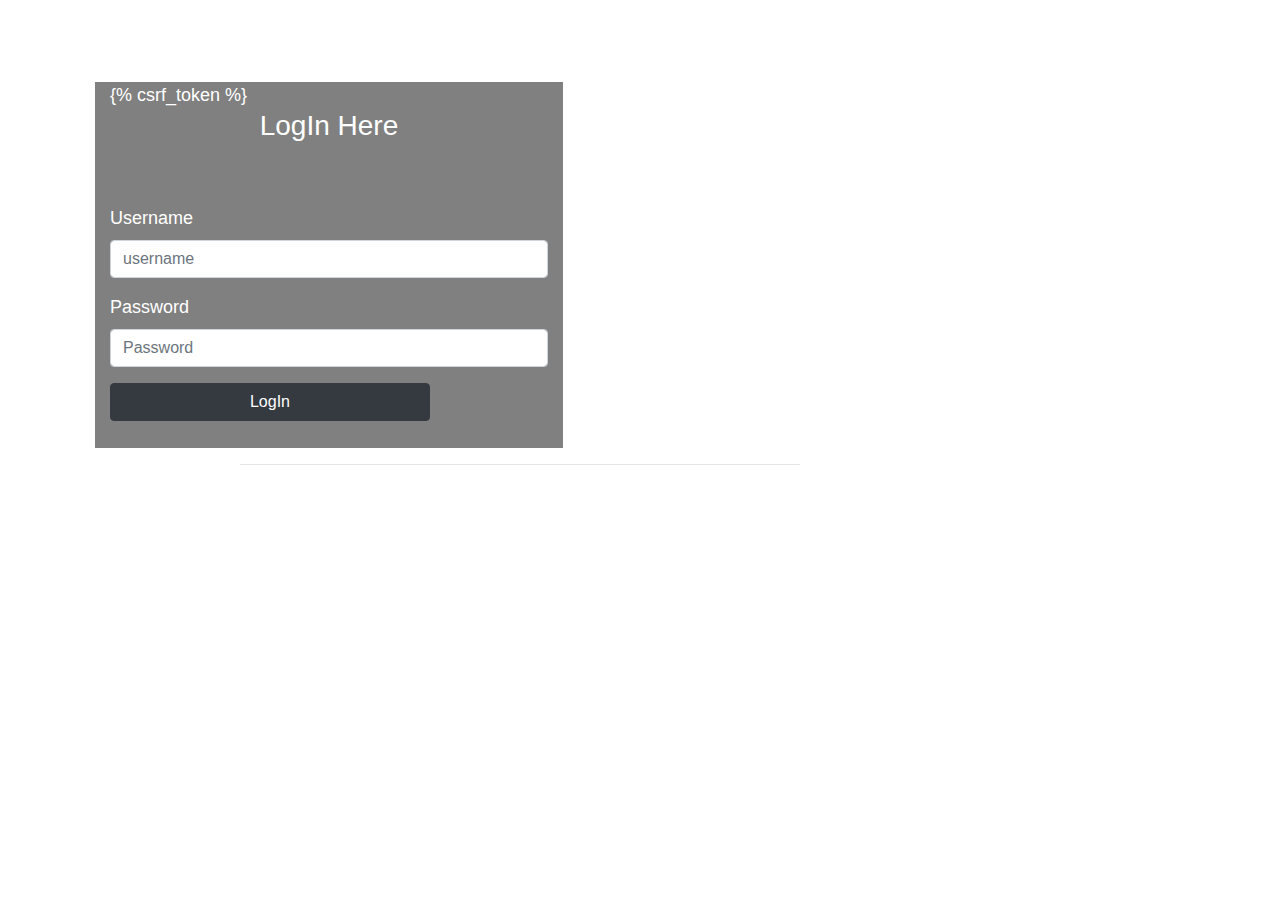
<file: templates/login.html>
<!doctype html>
<html lang="en">
  <head>
    <!-- Required meta tags -->
    <meta charset="utf-8">
    <meta name="viewport" content="width=device-width, initial-scale=1, shrink-to-fit=no">

    <!-- Bootstrap CSS -->
    <link rel="stylesheet" href="https://cdn.jsdelivr.net/npm/bootstrap@4.3.1/dist/css/bootstrap.min.css" integrity="sha384-ggOyR0iXCbMQv3Xipma34MD+dH/1fQ784/j6cY/iJTQUOhcWr7x9JvoRxT2MZw1T" crossorigin="anonymous">

    <title>Hello, world!</title>
  </head>
  <body>

   <br><br><br>
   
    <div class="container" >
      <div class="col" style="  width:26em; background-color: gray; font-size:large;  color:white; margin:10px;">
    <form method="POST"> 
    {% csrf_token %}
  <br><center><h3>LogIn Here</h3></center>
    <div class="form-group"><br><br>
      <label for="username">Username</label><br>
      <input type="username" class="form-control" name="username"  placeholder="username" required>
    </div>
    <div class="form-group">
      <label for="exampleInputPassword1">Password</label><br>
      <input type="password" class="form-control"  name="password" id="exampleInputPassword1" placeholder="Password">
    </div>
  <button type="submit" style="width:20em;" class="btn btn-dark">LogIn</button>
    <br><br>
</form> 
</div>
</div>
<hr style="margin-left:15em; margin-right:30em;"></hr>


    <!-- Optional JavaScript -->
    <!-- jQuery first, then Popper.js, then Bootstrap JS -->
    <script src="https://code.jquery.com/jquery-3.3.1.slim.min.js" integrity="sha384-q8i/X+965DzO0rT7abK41JStQIAqVgRVzpbzo5smXKp4YfRvH+8abtTE1Pi6jizo" crossorigin="anonymous"></script>
    <script src="https://cdn.jsdelivr.net/npm/popper.js@1.14.7/dist/umd/popper.min.js" integrity="sha384-UO2eT0CpHqdSJQ6hJty5KVphtPhzWj9WO1clHTMGa3JDZwrnQq4sF86dIHNDz0W1" crossorigin="anonymous"></script>
    <script src="https://cdn.jsdelivr.net/npm/bootstrap@4.3.1/dist/js/bootstrap.min.js" integrity="sha384-JjSmVgyd0p3pXB1rRibZUAYoIIy6OrQ6VrjIEaFf/nJGzIxFDsf4x0xIM+B07jRM" crossorigin="anonymous"></script>
  </body>
</html>
</file>
